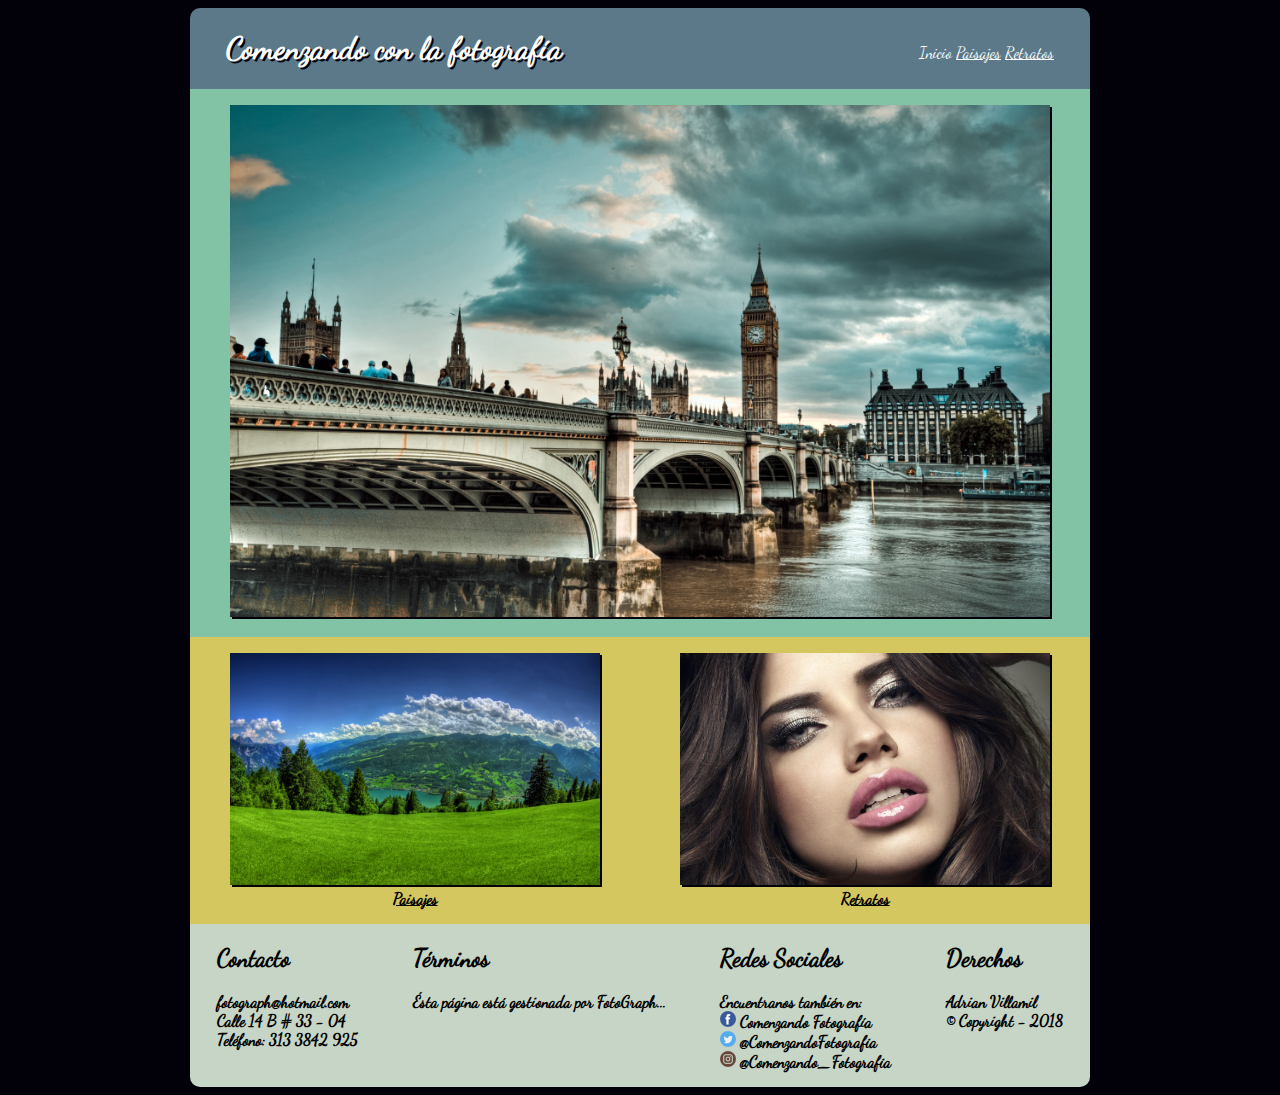
<file: index.html>
<!DOCTYPE html>
<html lang="es">
<head>
    <meta charset="UTF-8">
    <meta name="viewport" content="width=device-width, initial-scale=1.0">
    <meta http-equiv="X-UA-Compatible" content="ie=edge">
    <title>Fotografías</title>
    <link rel="stylesheet" href="css/estilos.css">
</head>
<body>
    <div class="contenido">
        <div class="cabezera">
            <header>
                <h1>Comenzando con la fotografía</h1>
            </header>
            <nav>
                <a href="index.html" id="inicio">Inicio</a>
                <a href="html/paisajes.html" id="paisajes">Paisajes</a>
                <a href="html/retratos.html" id="retratos">Retratos</a>
            </nav>
        </div>
        <div class="imagen-central">
            <figure>
                <img src="image/england.jpg" alt="England">
            </figure>
        </div>
        <div class="imagen-secundaria">
            <figure id="paisajes">
                <img src="image/primavera.jpg" alt="Primavera">
                <figcaption>Paisajes</figcaption>
            </figure>
            <figure id="retratos">
                <img src="image/retrato.jpg" alt="Otoño">
                <figcaption>Retratos</figcaption>
            </figure>
        </div>
        <footer>
            <div>
                <h2>Contacto</h2>
                <p>
                    fotograph@hotmail.com<br>
                    Calle 14 B # 33 - 04<br>
                    Teléfono: 313 3842 925
                </p>
            </div>
            <div>
                <h2>Términos</h2>
                <p>
                    Ésta página está gestionada por FotoGraph...
                </p>
            </div>
            <div>
                <h2>Redes Sociales</h2>
                <p>
                    Encuentranos también en:<br>
                    <img src="image/facebook.png" alt="facebook"> Comenzando Fotografía<br>
                    <img src="image/twitter.png" alt="twitter"> @ComenzandoFotografia<br>
                    <img src="image/instagram.png" alt="instagram"> @Comenzando_Fotografia
                </p>
            </div>
            <div>
                <h2>Derechos</h2>
                <p>
                    Adrian Villamil<br>
                    &#169 Copyright - 2018
                </p>
            </div>
        </footer>
    </div>
</body>
</html>
</file>
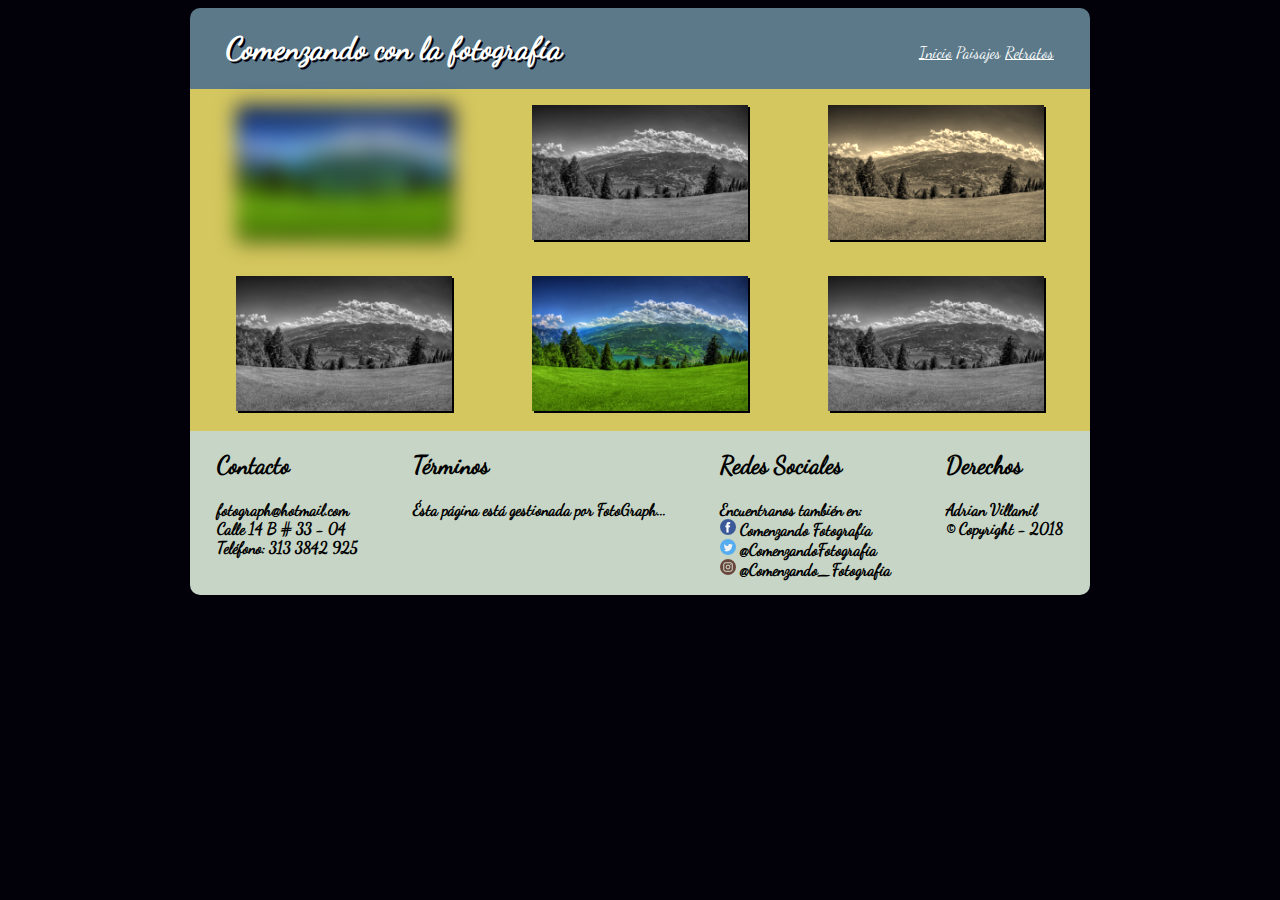
<file: html/paisajes.html>
<!DOCTYPE html>
<html lang="es">
<head>
    <meta charset="UTF-8">
    <meta name="viewport" content="width=device-width, initial-scale=1.0">
    <meta http-equiv="X-UA-Compatible" content="ie=edge">
    <title>Paisajes</title>
    <link rel="stylesheet" href="../css/estilosPaisajes.css">
</head>
<body>
    <div class="contenido">
        <div class="cabezera">
            <header>
                <h1>Comenzando con la fotografía</h1>
            </header>
            <nav>
                <a href="../index.html" id="inicio">Inicio</a>
                <a href="paisajes.html" id="paisajes">Paisajes</a>
                <a href="retratos.html" id="retratos">Retratos</a>
            </nav>
        </div>
        <div class="galeria">
            <figure id="figura1">
                <img src="../image/primavera.jpg" alt="Blur">
            </figure>
            <figure id="figura2">
                <img src="../image/primavera.jpg" alt="GrayScale">
            </figure>
            <figure id="figura3">
                <img src="../image/primavera.jpg" alt="Sepia">
            </figure>
            <figure id="figura4">
                <img src="../image/primavera.jpg" alt="GrayScale">
            </figure>
            <figure id="figura5">
                <img src="../image/primavera.jpg" alt="None">
            </figure>
            <figure id="figura6">
                <img src="../image/primavera.jpg" alt="GrayScale">
            </figure>
        </div>
        <footer>
            <div>
                <h2>Contacto</h2>
                <p>
                    fotograph@hotmail.com<br>
                    Calle 14 B # 33 - 04<br>
                    Teléfono: 313 3842 925
                </p>
            </div>
            <div>
                <h2>Términos</h2>
                <p>
                    Ésta página está gestionada por FotoGraph...
                </p>
            </div>
            <div>
                <h2>Redes Sociales</h2>
                <p>
                    Encuentranos también en:<br>
                    <img src="../image/facebook.png" alt="facebook"> Comenzando Fotografía<br>
                    <img src="../image/twitter.png" alt="twitter"> @ComenzandoFotografia<br>
                    <img src="../image/instagram.png" alt="instagram"> @Comenzando_Fotografia
                </p>
            </div>
            <div>
                <h2>Derechos</h2>
                <p>
                    Adrian Villamil<br>
                    &#169 Copyright - 2018
                </p>
            </div>
        </footer>
    </div>
</body>
</html>
</file>
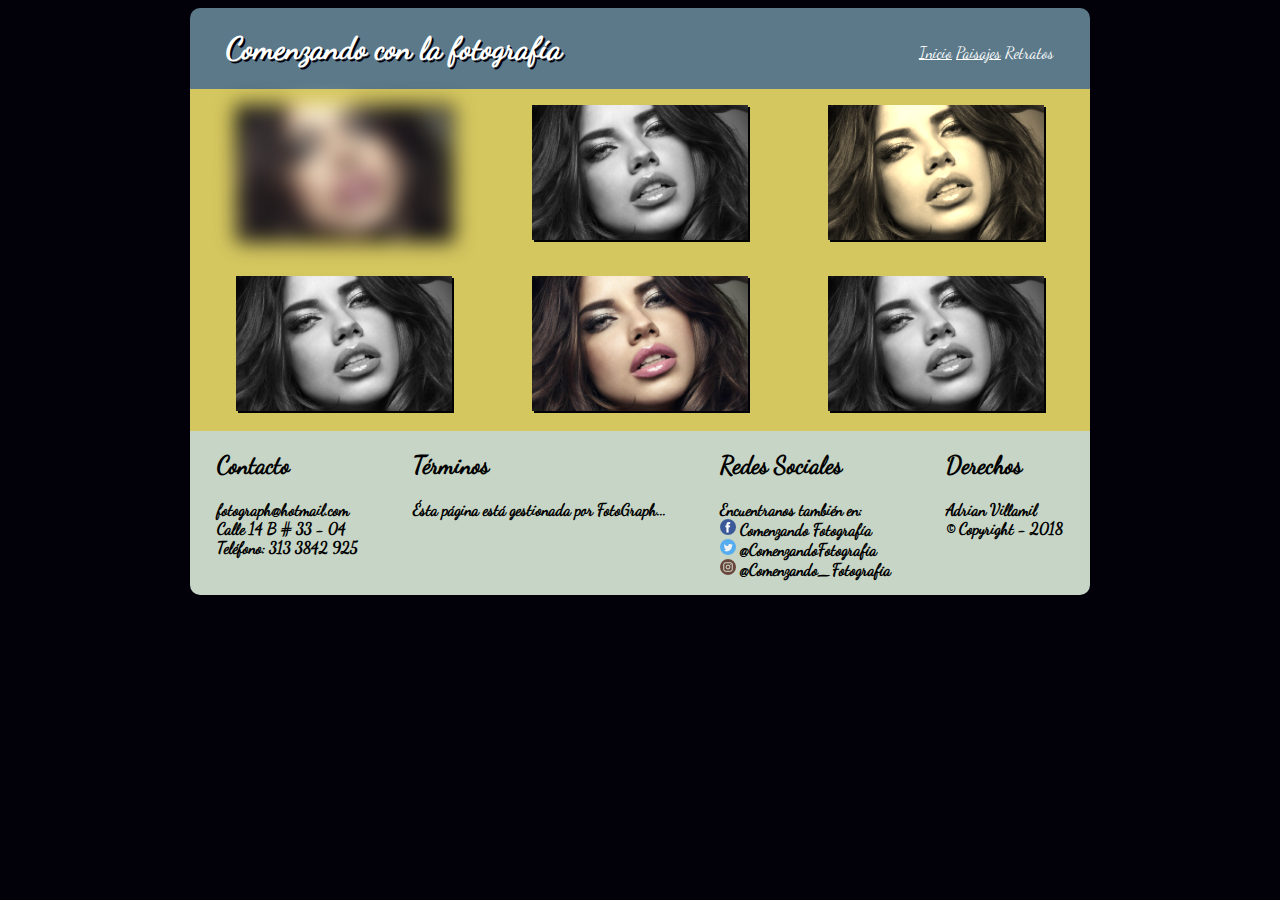
<file: html/retratos.html>
<!DOCTYPE html>
<html lang="es">
<head>
    <meta charset="UTF-8">
    <meta name="viewport" content="width=device-width, initial-scale=1.0">
    <meta http-equiv="X-UA-Compatible" content="ie=edge">
    <title>Retratos</title>
    <link rel="stylesheet" href="../css/estilosRetratos.css">
</head>
<body>
    <div class="contenido">
        <div class="cabezera">
            <header>
                <h1>Comenzando con la fotografía</h1>
            </header>
            <nav>
                <a href="../index.html" id="inicio">Inicio</a>
                <a href="paisajes.html" id="paisajes">Paisajes</a>
                <a href="retratos.html" id="retratos">Retratos</a>
            </nav>
        </div>
        <div class="galeria">
            <figure id="figura1">
                <img src="../image/retrato.jpg" alt="Blur">
            </figure>
            <figure id="figura2">
                <img src="../image/retrato.jpg" alt="GrayScale">
            </figure>
            <figure id="figura3">
                <img src="../image/retrato.jpg" alt="Sepia">
            </figure>
            <figure id="figura4">
                <img src="../image/retrato.jpg" alt="GrayScale">
            </figure>
            <figure id="figura5">
                <img src="../image/retrato.jpg" alt="None">
            </figure>
            <figure id="figura6">
                <img src="../image/retrato.jpg" alt="GrayScale">
            </figure>
        </div>
        <footer>
            <div>
                <h2>Contacto</h2>
                <p>
                    fotograph@hotmail.com<br>
                    Calle 14 B # 33 - 04<br>
                    Teléfono: 313 3842 925
                </p>
            </div>
            <div>
                <h2>Términos</h2>
                <p>
                    Ésta página está gestionada por FotoGraph...
                </p>
            </div>
            <div>
                <h2>Redes Sociales</h2>
                <p>
                    Encuentranos también en:<br>
                    <img src="../image/facebook.png" alt="facebook"> Comenzando Fotografía<br>
                    <img src="../image/twitter.png" alt="twitter"> @ComenzandoFotografia<br>
                    <img src="../image/instagram.png" alt="instagram"> @Comenzando_Fotografia
                </p>
            </div>
            <div>
                <h2>Derechos</h2>
                <p>
                    Adrian Villamil<br>
                    &#169 Copyright - 2018
                </p>
            </div>
        </footer>
    </div>
</body>
</html>
</file>
<file: css/estilos.css>
body {
    background-color: #02010a;
    font-family: DancingScript;
}

@font-face {
    font-family: DancingScript;
    src: url(../fonts/DancingScript-Regular.ttf);
}

.contenido {
    width: 100%;
}

.cabezera {
    background-color: #5b7989;
    border-top-left-radius: 10px;
    border-top-right-radius: 10px;
    text-align: center;
    width: 100%;
}

.cabezera header h1, .cabezera nav a {
    color: white;
}

.cabezera nav #inicio {
    text-decoration-line: none;
}

.cabezera header h1 {
    text-shadow: 2px 2px #02010a;
}

.imagen-central {
    margin: auto;
    background-color:  #82c3a6;
    display: inline-flex;
}

.imagen-secundaria {
    background-color:  #d5c75f;
    border-width: 1px;
    display: flex;
    flex-direction: column;
}

#paisajes img {
    transition: transform 1s, box-shadow 1s;
}

#paisajes img:hover {
    transform: rotate(10deg);
    box-shadow: 2px 2px #82c3a6;
}

#retratos img {
    transition: transform 1s, box-shadow 1s;
}

#retratos img:hover {
    transform: translate(20px,-5px);
    box-shadow: 2px 2px #82c3a6;
}

figure img {
    width: 100%;
    box-shadow: 2px 2px #02010a;
}

figcaption {
    text-align: center;
    text-decoration-line: underline;
    font-weight: bold;
}

footer {
    border-bottom-left-radius: 10px;
    border-bottom-right-radius: 10px;
    display: flex;
    flex-direction: column;
    background-color: #C6d5c5;
    padding-left: 6%;
    font-weight: bold;
}

@media (min-width: 900px) {
    .contenido {
        width: 900px;
        margin: auto;
    }

    .imagen-secundaria {
        flex-direction: row;
    }

    footer {
        flex-direction: row;
        justify-content: space-around;
        padding-left: 0;
    }

    .cabezera {
        display: flex;
        align-items: baseline;
        justify-content: space-between;
    }

    .cabezera header {
        margin-left: 4%;
    }

    .cabezera nav {
        margin-right: 4%;
    }
}
</file>
<file: css/estilosPaisajes.css>
body {
    background-color: #02010a;
    font-family: DancingScript;
}

@font-face {
    font-family: DancingScript;
    src: url(../fonts/DancingScript-Regular.ttf);
}

.contenido {
    width: 100%;
}

.cabezera {
    background-color: #5b7989;
    border-top-left-radius: 10px;
    border-top-right-radius: 10px;
    text-align: center;
    width: 100%;
}

.cabezera header h1, .cabezera nav a {
    color: white;
}

.cabezera nav #paisajes {
    text-decoration-line: none;
}

.cabezera header h1 {
    text-shadow: 2px 2px #02010a;
}

figure img {
    width: 100%;
    box-shadow: 2px 2px #02010a;
}

.galeria {
    background-color:  #d5c75f;
    border-width: 1px;
    
    display: flex;
    flex-direction: column;
}

#figura1 img {
    filter: blur(10px);
}

figure:nth-child(even) {
    filter: grayscale(100%);
}

#figura3 img {
    filter: sepia(100%);
}

footer {
    border-bottom-left-radius: 10px;
    border-bottom-right-radius: 10px;
    display: flex;
    flex-direction: column;
    background-color: #C6d5c5;
    padding-left: 6%;
    font-weight: bold;
}

@media (min-width: 900px) {
    .contenido {
        width: 900px;
        margin: auto;
    }

    .galeria {
        flex-direction: row;
        flex-wrap: wrap;
        justify-content: center;
    }

    figure {
        flex-basis: 24%;
    }

    footer {
        flex-direction: row;
        justify-content: space-around;
        padding-left: 0;
    }

    .cabezera {
        display: flex;
        align-items: baseline;
        justify-content: space-between;
    }

    .cabezera header {
        margin-left: 4%;
    }

    .cabezera nav {
        margin-right: 4%;
    }
}
</file>
<file: css/estilosRetratos.css>
body {
    background-color: #02010a;
    font-family: DancingScript;
}

@font-face {
    font-family: DancingScript;
    src: url(../fonts/DancingScript-Regular.ttf);
}

.contenido {
    width: 100%;
}

.cabezera {
    background-color: #5b7989;
    border-top-left-radius: 10px;
    border-top-right-radius: 10px;
    text-align: center;
    width: 100%;
}

.cabezera header h1, .cabezera nav a {
    color: white;
}

.cabezera nav #retratos {
    text-decoration-line: none;
}

.cabezera header h1 {
    text-shadow: 2px 2px #02010a;
}

figure img {
    width: 100%;
    box-shadow: 2px 2px #02010a;
}

.galeria {
    background-color:  #d5c75f;
    border-width: 1px;
    
    display: flex;
    flex-direction: column;
}

#figura1 img {
    filter: blur(10px);
}

figure:nth-child(even) {
    filter: grayscale(100%);
}

#figura3 img {
    filter: sepia(100%);
}

footer {
    border-bottom-left-radius: 10px;
    border-bottom-right-radius: 10px;
    display: flex;
    flex-direction: column;
    background-color: #C6d5c5;
    font-weight: bold;
    padding-left: 6%;
}

@media (min-width: 900px) {

    .contenido {
        width: 900px;
        margin: auto;
    }

    .galeria {
        flex-direction: row;
        flex-wrap: wrap;
        justify-content: center;
    }

    figure {
        flex-basis: 24%;
    }

    footer {
        flex-direction: row;
        justify-content: space-around;
        padding-left: 0;
    }

    .cabezera {
        display: flex;
        align-items: baseline;
        justify-content: space-between;
    }

    .cabezera header {
        margin-left: 4%;
    }

    .cabezera nav {
        margin-right: 4%;
    }
}
</file>
